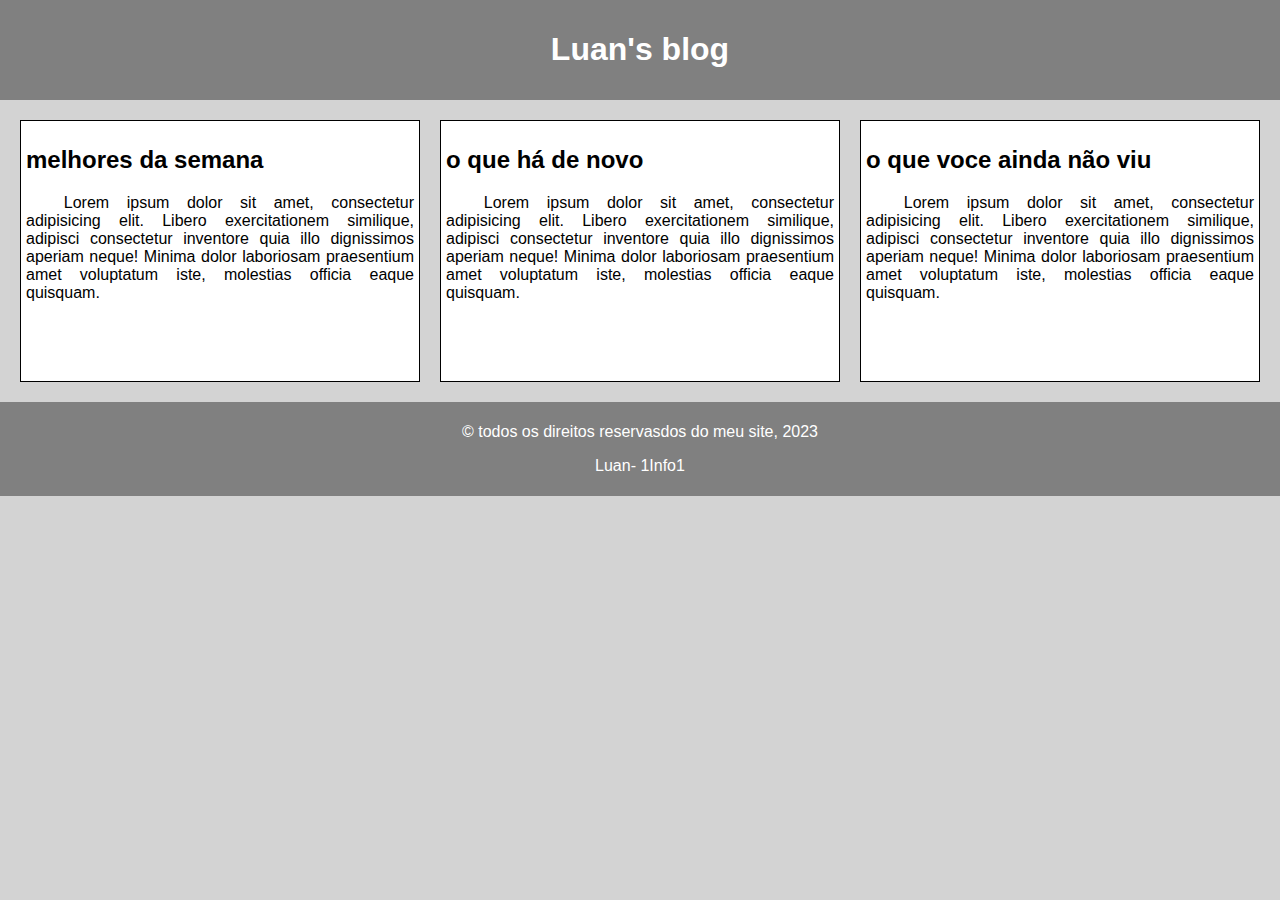
<file: flex/index.html>
<!DOCTYPE html>
<html lang="en">
<head>
    <meta charset="UTF-8">
    <meta name="viewport" content="width=device-width, initial-scale=1.0">
    <title>blog</title>
    <link rel="stylesheet" href="style.css">
</head>
<body>
    <header>
        <h1>Luan's blog</h1>
    </header>
    <main class="container">
        <article class="item">
            <h2>melhores da semana</h2>
            <p>Lorem ipsum dolor sit amet, consectetur adipisicing elit. Libero exercitationem similique, adipisci consectetur inventore quia illo dignissimos aperiam neque! Minima dolor laboriosam praesentium amet voluptatum iste, molestias officia eaque quisquam.</p>
        </article>
        <article class="item">
            <h2>o que há de novo</h2>
            <p>Lorem ipsum dolor sit amet, consectetur adipisicing elit. Libero exercitationem similique, adipisci consectetur inventore quia illo dignissimos aperiam neque! Minima dolor laboriosam praesentium amet voluptatum iste, molestias officia eaque quisquam.</p>
        </article>
        <article class="item">
            <h2>o que voce ainda não viu</h2>
            <p>Lorem ipsum dolor sit amet, consectetur adipisicing elit. Libero exercitationem similique, adipisci consectetur inventore quia illo dignissimos aperiam neque! Minima dolor laboriosam praesentium amet voluptatum iste, molestias officia eaque quisquam.</p>
        </article>
    </main>
    <footer>
        <p>&copy; todos os direitos reservasdos do meu site, 2023</p>
        <p>Luan- 1Info1</p>
    </footer>
</body>
</html>
</file>
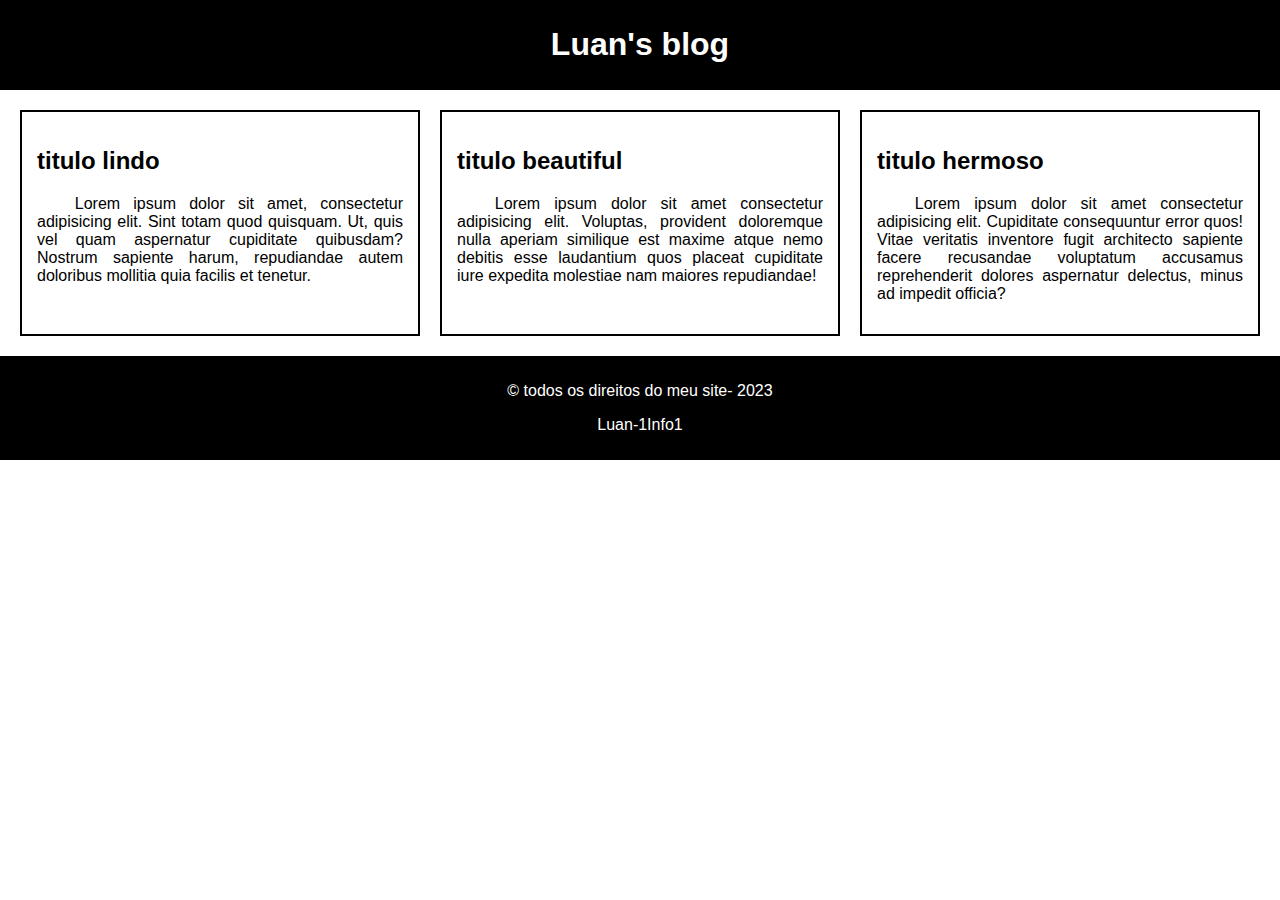
<file: grid/index.html>
<!DOCTYPE html>
<html lang="en">
<head>
    <meta charset="UTF-8">
    <meta name="viewport" content="width=device-width, initial-scale=1.0">
    <title>Luan's blog</title>
    <link rel="stylesheet" href="style.css">
</head>
<body>
    <header>
        <h1>Luan's blog</h1>
    </header>
    <main class="container">
        <article class="item">
            <h2>titulo lindo</h2> 
            <p>Lorem ipsum dolor sit amet, consectetur adipisicing elit. Sint totam quod quisquam. Ut, quis vel quam aspernatur cupiditate quibusdam? Nostrum sapiente harum, repudiandae autem doloribus mollitia quia facilis et tenetur.</p>
        </article>
        <article class="item">
            <h2>titulo beautiful</h2> 
            <p>Lorem ipsum dolor sit amet consectetur adipisicing elit. Voluptas, provident doloremque nulla aperiam similique est maxime atque nemo debitis esse laudantium quos placeat cupiditate iure expedita molestiae nam maiores repudiandae!</p>
        </article>
        <article class="item">
            <h2>titulo hermoso</h2> 
            <p>Lorem ipsum dolor sit amet consectetur adipisicing elit. Cupiditate consequuntur error quos! Vitae veritatis inventore fugit architecto sapiente facere recusandae voluptatum accusamus reprehenderit dolores aspernatur delectus, minus ad impedit officia?</p>
        </article>
    </main>
    <footer>
        <p>&copy; todos os direitos do meu site- 2023</p>
        <p>Luan-1Info1</p>
    </footer>
</body>
</html>
</file>
<file: flex/style.css>
body{
    margin:0;
    font-family: Arial, Helvetica, sans-serif;
    background-color: lightgray;
}


header{
    background-color: gray;
    color:white;
    padding: 10px;
    text-align:center;
}
.container{
    display:flex;
    flex-wrap: wrap;
    gap: 20px;
    margin: 20px;
    text-align: justify;

}
.item {
    flex: 1;
    border: 1px solid black;
    min-height: 250px;
    min-width: 300px;
    padding: 5px;
    background-color: white;
    
}

.item p{
    text-indent: 1cm;
}

footer{
    background-color: gray;
    text-align: center;
    color:white;
    padding: 5px;
}
</file>
<file: grid/style.css>
body{
    font-family: Arial, Helvetica, sans-serif;
    margin: 0;
}
header{
    background-color: black;
    color: white;
    padding: 5px;
    text-align: center;
}
.container{
    display: grid;
    grid-template-columns: repeat(auto-fit,minmax(300px, 1fr));
    gap: 20px;
    margin: 20px;
}

.item{
    border: 2px solid black;
    padding: 15px;
    text-align: justify;
}
.item p{
    text-indent: 1cm;
}
footer{
    background-color: black;
    color:white;
    text-align: center;
    padding: 10px;
}
</file>
